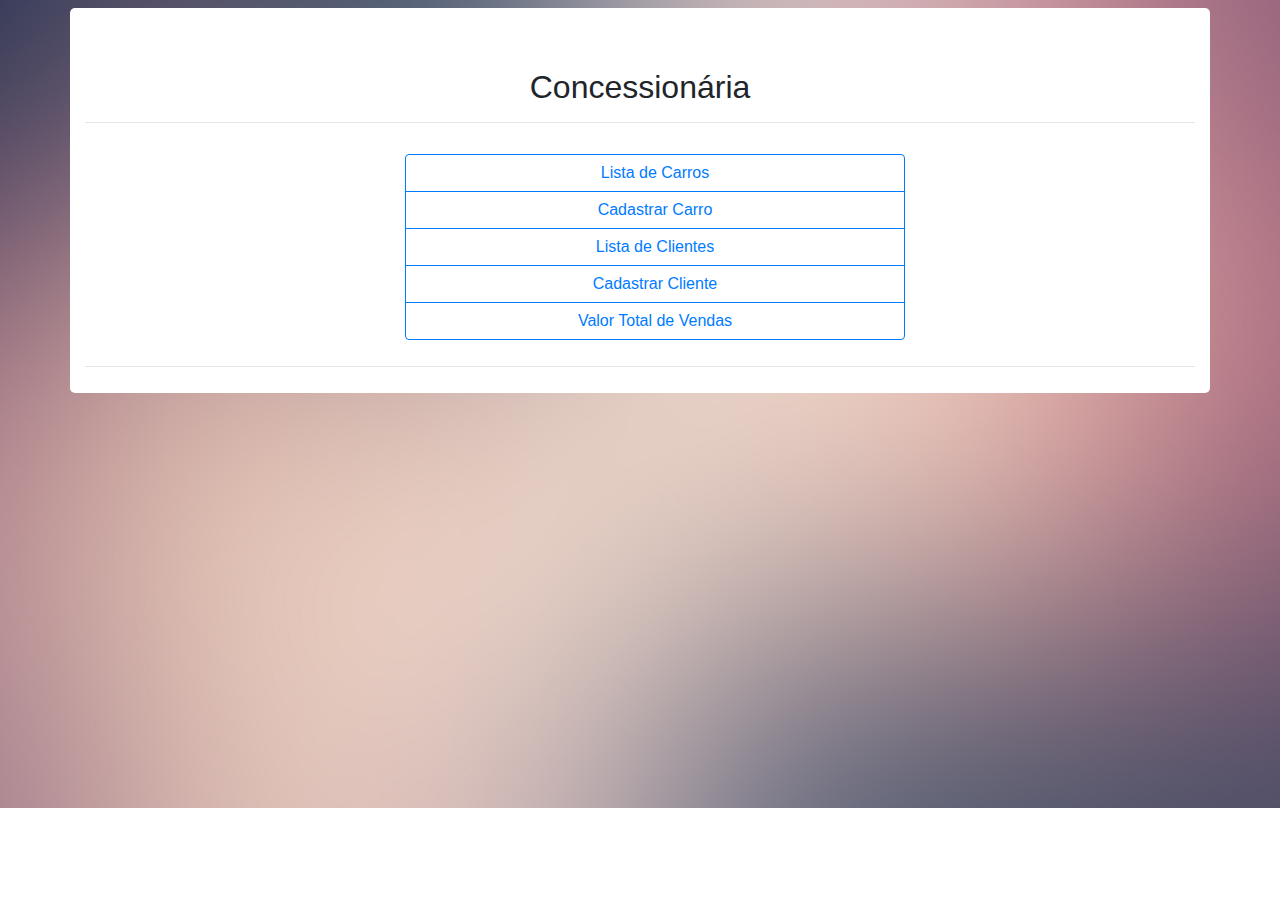
<file: src/main/resources/templates/index.html>
<!DOCTYPE html>
<html xmlns:th="http://www.thymeleaf.org">
<head>
<meta charset="utf-8">
<title>Index :: Concessionária - Julio</title>
<link rel="stylesheet"
	href="https://stackpath.bootstrapcdn.com/bootstrap/4.5.2/css/bootstrap.min.css"
	integrity="sha384-JcKb8q3iqJ61gNV9KGb8thSsNjpSL0n8PARn9HuZOnIxN0hoP+VmmDGMN5t9UJ0Z"
	crossorigin="anonymous">

<link rel="stylesheet" href="../static/css/index-estilo.css" th:href="@{/css/index-estilo.css}">
</head>
<body>
	<div class="container my-2">
		<h2>Concessionária</h2>
		<hr>
		<div class="btn-group-vertical">
			<a th:href="@{/carro}" class="btn btn-outline-primary">Lista de Carros</a>
			<a th:href="@{/carro/cadastro}" class="btn btn-outline-primary">Cadastrar Carro</a>
			<a th:href="@{/cliente}" class="btn btn-outline-primary">Lista de Clientes</a>
			<a th:href="@{/cliente/cadastro}" class="btn btn-outline-primary">Cadastrar Cliente</a>
			<a th:href="@{/carro/totalvenda}" class="btn btn-outline-primary">Valor Total de Vendas</a>
		</div>
		<hr>
	</div>
</body>
</html>
</file>
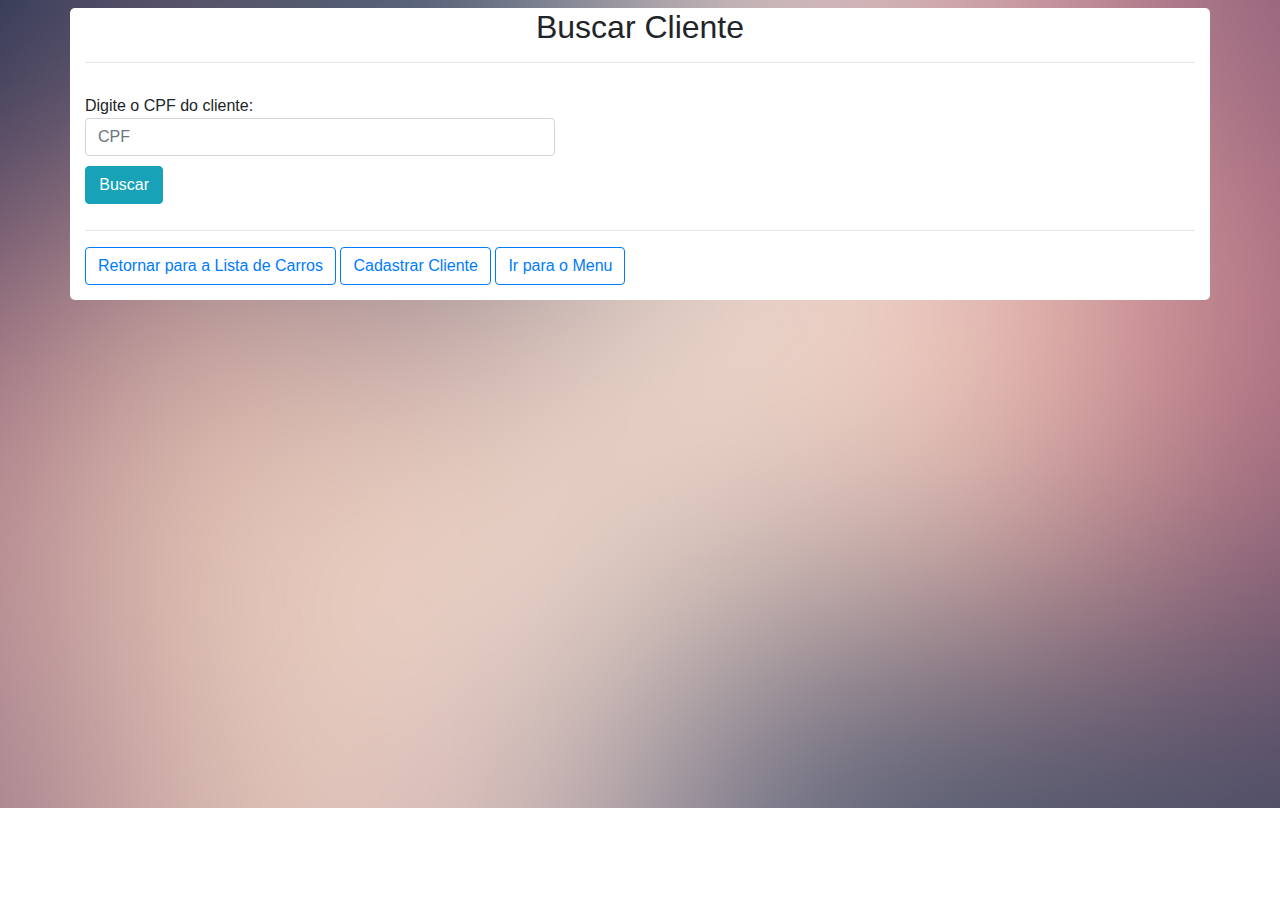
<file: src/main/resources/templates/busca-cliente.html>
<!DOCTYPE html>
<html xmlns:th="http://www.thymeleaf.org">
<head>
<meta charset="utf-8">
<title>Buscar Cliente :: Concessionaria</title>
<link rel="stylesheet"
	href="https://stackpath.bootstrapcdn.com/bootstrap/4.5.2/css/bootstrap.min.css"
	integrity="sha384-JcKb8q3iqJ61gNV9KGb8thSsNjpSL0n8PARn9HuZOnIxN0hoP+VmmDGMN5t9UJ0Z"
	crossorigin="anonymous">

<link rel="stylesheet" href="../static/css/busca.css" th:href="@{/css/busca.css}">
</head>
<body>
	<div class="container my-2">
		<h2>Buscar Cliente</h2>
		<hr>
		<form method="POST" th:object="${clienteDTO}">
  		<div class="row">
		    <div class="col">
		     	Digite o CPF do cliente:
		     	<input type="text" class="form-control" placeholder="CPF" th:field="*{cpf}">
		     	<button type="submit" class="btn btn-info col-2">Buscar</button>
		    	
		    </div>
		    
 		</div>
 		
	</form>
		<hr>
		<a th:href="@{/carro}" class="btn btn-outline-primary">Retornar para a Lista de Carros</a>
		<a th:href="@{/cliente/cadastro}" class="btn btn-outline-primary">Cadastrar Cliente</a>
		<a th:href="@{/}" class="btn btn-outline-primary">Ir para o Menu</a>
		
	</div>
	
	<div id="bg"></div>
	<div class="box">
	
		<img th:src="@{/img/errocliente.png}"> <a href="" id="close">X</a>

	</div>
	
	<div id="cg"></div>
	<div class="boxcg">
	
		<img th:src="@{/img/errocarro.png}"> <a href="" id="close">X</a>

	</div>
</body>
</html>
</file>
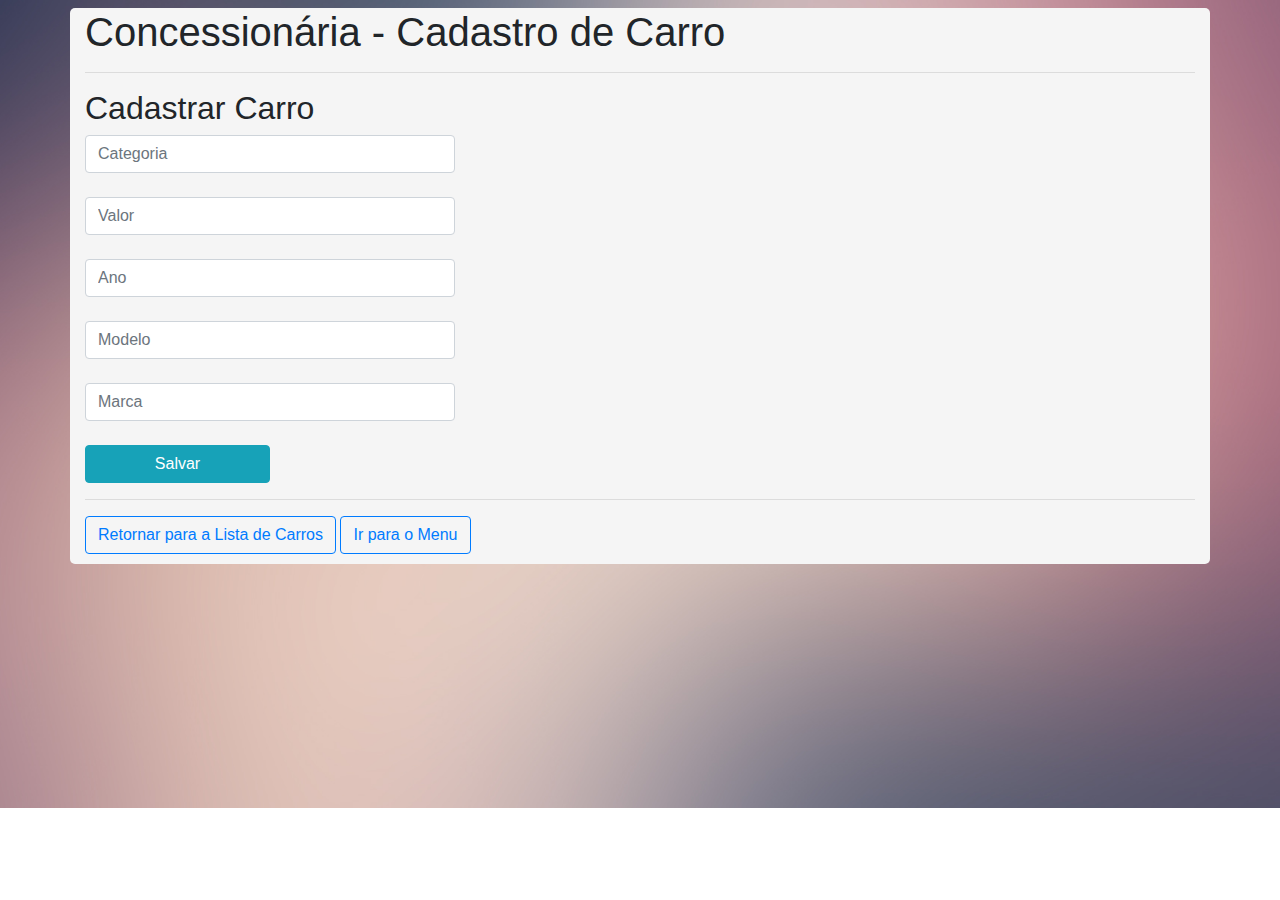
<file: src/main/resources/templates/cadastro-carro.html>
<!DOCTYPE html>
<html xmlns:th="http://www.thymeleaf.org">
<head>
<meta charset="utf-8">
<title>Cadastro Carro :: Concessionaria</title>

<link rel="stylesheet"
	href="https://stackpath.bootstrapcdn.com/bootstrap/4.5.2/css/bootstrap.min.css"
	integrity="sha384-JcKb8q3iqJ61gNV9KGb8thSsNjpSL0n8PARn9HuZOnIxN0hoP+VmmDGMN5t9UJ0Z"
	crossorigin="anonymous">
<link rel="stylesheet" href="../static/css/estilo.css" th:href="@{/css/estilo.css}">
</head>
<body>
		<div class="container my-2">
			<h1>Concessionária - Cadastro de Carro</h1>
			<hr>
			<h2>Cadastrar Carro</h2>
			<form action="#" th:action="@{/carro/cadastro/}" th:object="${carro}" method="POST">
				<input type="hidden" id="id" th:field="*{id}">
				<input type="text" th:field="*{categoria}" placeholder="Categoria" class="form-control mb-4 col-4">
	      		<input type="text" th:field="*{valor}" placeholder="Valor" class="form-control mb-4 col-4">
	      		<input type="text" th:field="*{ano}" placeholder="Ano" class="form-control mb-4 col-4">
				<input type="text" th:field="*{modelo}" placeholder="Modelo" class="form-control mb-4 col-4">
	      		<input type="text" th:field="*{marca}" placeholder="Marca" class="form-control mb-4 col-4">
	
				<button type="submit" class="btn btn-info col-2">Salvar</button>
			</form>
			<hr>
			<a th:href="@{/carro}" class="btn btn-outline-primary">Retornar para a Lista de Carros</a>
			<a th:href="@{/}" class="btn btn-outline-primary">Ir para o Menu</a>
			
		</div>
		
</body>
</html>
</file>
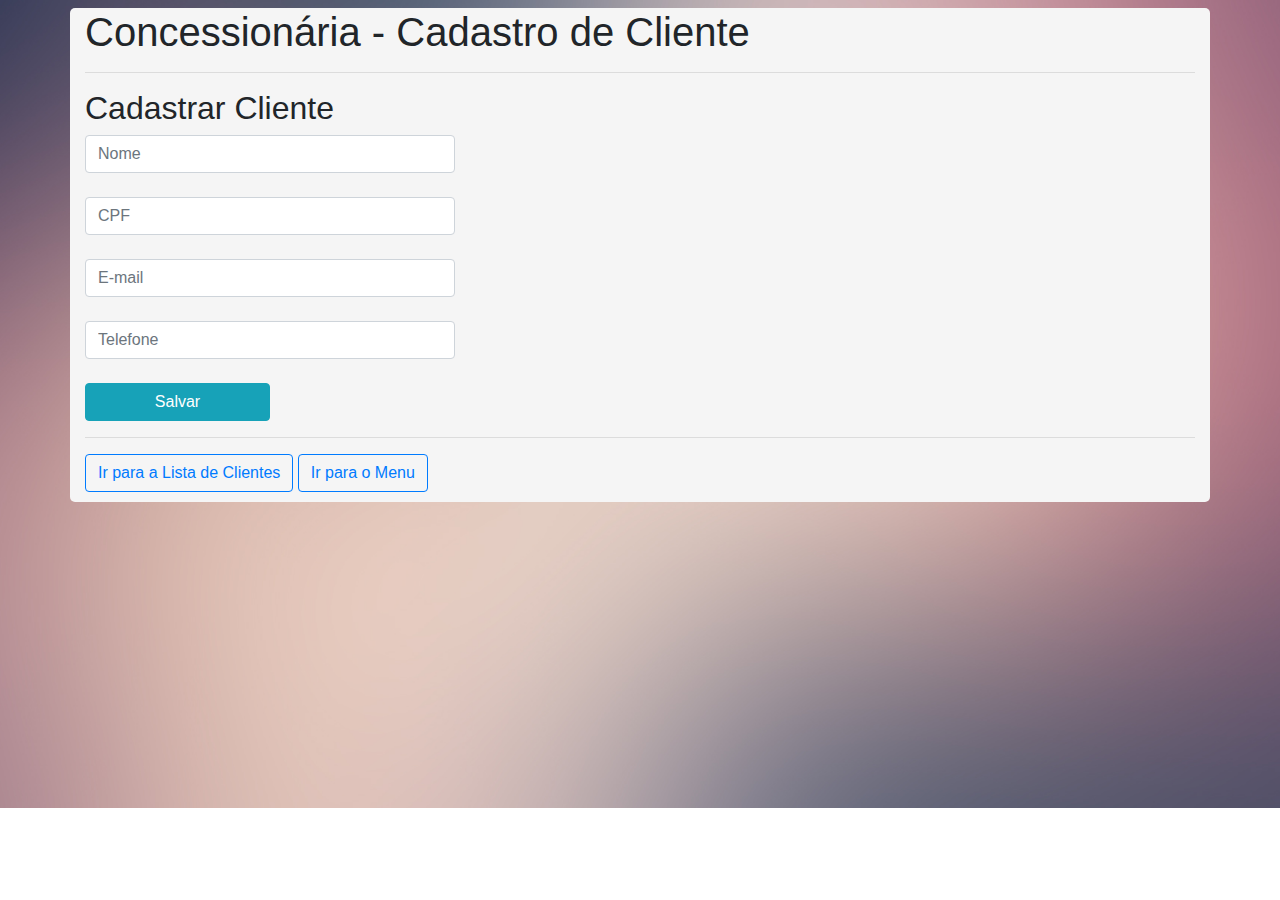
<file: src/main/resources/templates/cadastro-cliente.html>
<!DOCTYPE html>
<html xmlns:th="http://www.thymeleaf.org">
<head>
<meta charset="utf-8">
<title>Cadastro Cliente :: Concessionaria</title>

<link rel="stylesheet"
	href="https://stackpath.bootstrapcdn.com/bootstrap/4.5.2/css/bootstrap.min.css"
	integrity="sha384-JcKb8q3iqJ61gNV9KGb8thSsNjpSL0n8PARn9HuZOnIxN0hoP+VmmDGMN5t9UJ0Z"
	crossorigin="anonymous">
<link rel="stylesheet" href="../static/css/estilo.css" th:href="@{/css/estilo.css}">
</head>
<body>
		<div class="container my-2">
			<h1>Concessionária - Cadastro de Cliente</h1>
			<hr>
			<h2>Cadastrar Cliente</h2>
			<form action="#" th:action="@{/cliente/cadastro/}" th:object="${cliente}" method="POST">
				<input type="hidden" id="id" th:field="*{id}">
				<input type="text" th:field="*{nome}" placeholder="Nome" class="form-control mb-4 col-4">
	      		<input type="text" th:field="*{cpf}" placeholder="CPF" class="form-control mb-4 col-4">
	      		<input type="text" th:field="*{email}" placeholder="E-mail" class="form-control mb-4 col-4">
				<input type="text" th:field="*{telefone}" placeholder="Telefone" class="form-control mb-4 col-4">	
				<button type="submit" class="btn btn-info col-2">Salvar</button>
			</form>
			<hr>
			<a th:href="@{/cliente}" class="btn btn-outline-primary">Ir para a Lista de Clientes</a>
			<a th:href="@{/}" class="btn btn-outline-primary">Ir para o Menu</a>
		</div>
</body>
</html>
</file>
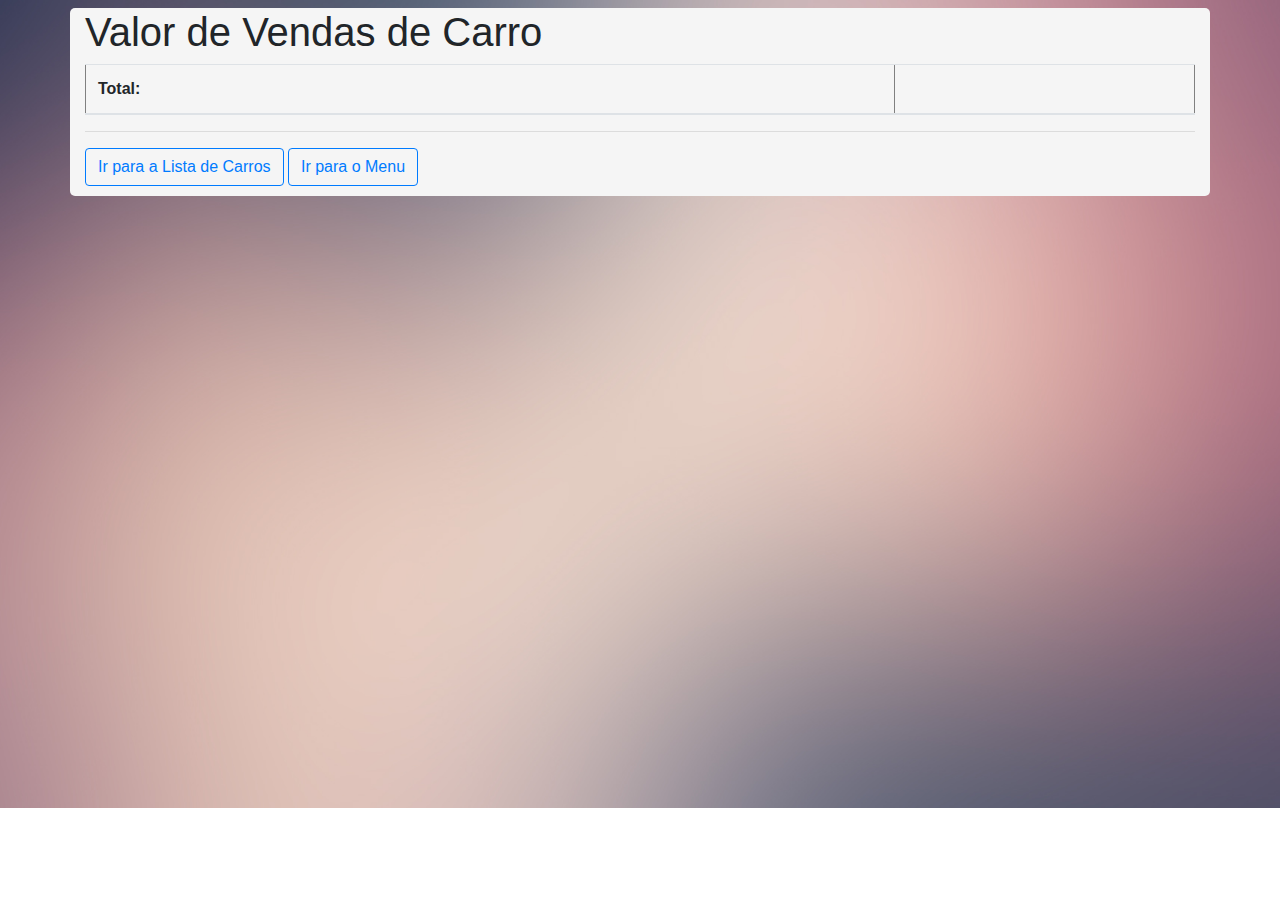
<file: src/main/resources/templates/total-vendas.html>
<!DOCTYPE html>
<html xmlns:th="http://www.thymeleaf.org">
<head>
<meta charset="ISO-8859-1">
<title>Total de Vendas :: Concessionaria</title>

<link rel="stylesheet"
	href="https://stackpath.bootstrapcdn.com/bootstrap/4.5.2/css/bootstrap.min.css"
	integrity="sha384-JcKb8q3iqJ61gNV9KGb8thSsNjpSL0n8PARn9HuZOnIxN0hoP+VmmDGMN5t9UJ0Z"
	crossorigin="anonymous">
	
<link rel="stylesheet" href="../static/css/estilo.css" th:href="@{/css/estilo.css}">
</head>
<body>
		<div class="container my-2">
		<h1>Valor de Vendas de Carro</h1>
		<table border="1" class="table table-striped table-responsive-md">
			<thead>
				<tr>
					<th>Total: </th>
					<th th:text="${valorvendas}"></th>
				</tr>
			</thead>
		</table>
		<hr>
		<a th:href="@{/carro}" class="btn btn-outline-primary">Ir para a Lista de Carros</a>
		<a th:href="@{/}" class="btn btn-outline-primary">Ir para o Menu</a>
	</div>
</body>
</html>
</file>
